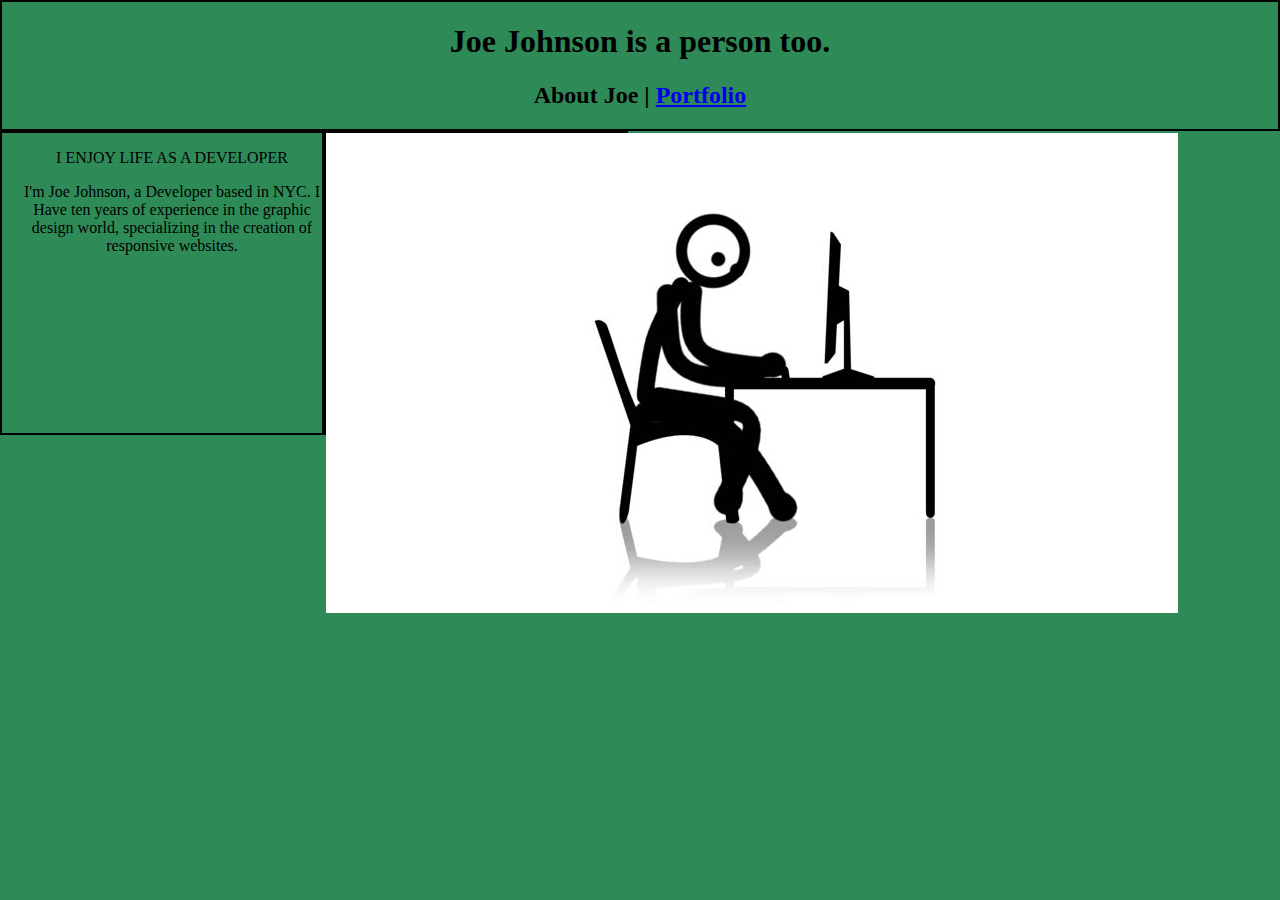
<file: starter-code/index.html>
<!DOCTYPE html>
<head>
<link rel="stylesheet" type="text/css" href="css/main.css">
	<title>Holly Opera</title>
</head>
<div class="Joe's-head">
	<h1>Joe Johnson is a person too.</h1>
	<h2>About Joe | <a href="portfolio.html"> Portfolio</a></h2>
</div>

<div class="text">
 <p> I ENJOY LIFE AS A DEVELOPER</p>
 <p>I'm Joe Johnson, a Developer based in NYC. I Have ten years of experience in the graphic design world, specializing in the creation of responsive websites.</p>
 </div>
 <div class="textimage">
 <img src="images/stickman.jpg">
 </div>
</file>
<file: starter-code/css/main.css>
body {
  font-family: "Times New Roman";
  margin: 0;
  background-color: seagreen;
  text-align: center;
	}
  
  h1 {
  text-align:center 
  text-transform: uppercase;
  font-weight: bold;]

  }

div {

    position:inline;
    border-width: 2px;
    border-style: solid;
    border-color: black;

}

.relaxr{
	padding: 10px 50px 10px 50px;
	border:10px;
	
}

.startup{
	padding:50, 100;
	border:100;
}

.citipix{
	padding:50, 100;
	border:100;
}
.text{
	padding-left: 20px;
	height: 300px;
	width: 300px;
	float: left;
}
.textimage {
	height: 300px;
	width: 300px;
	float: left;
}
</file>
